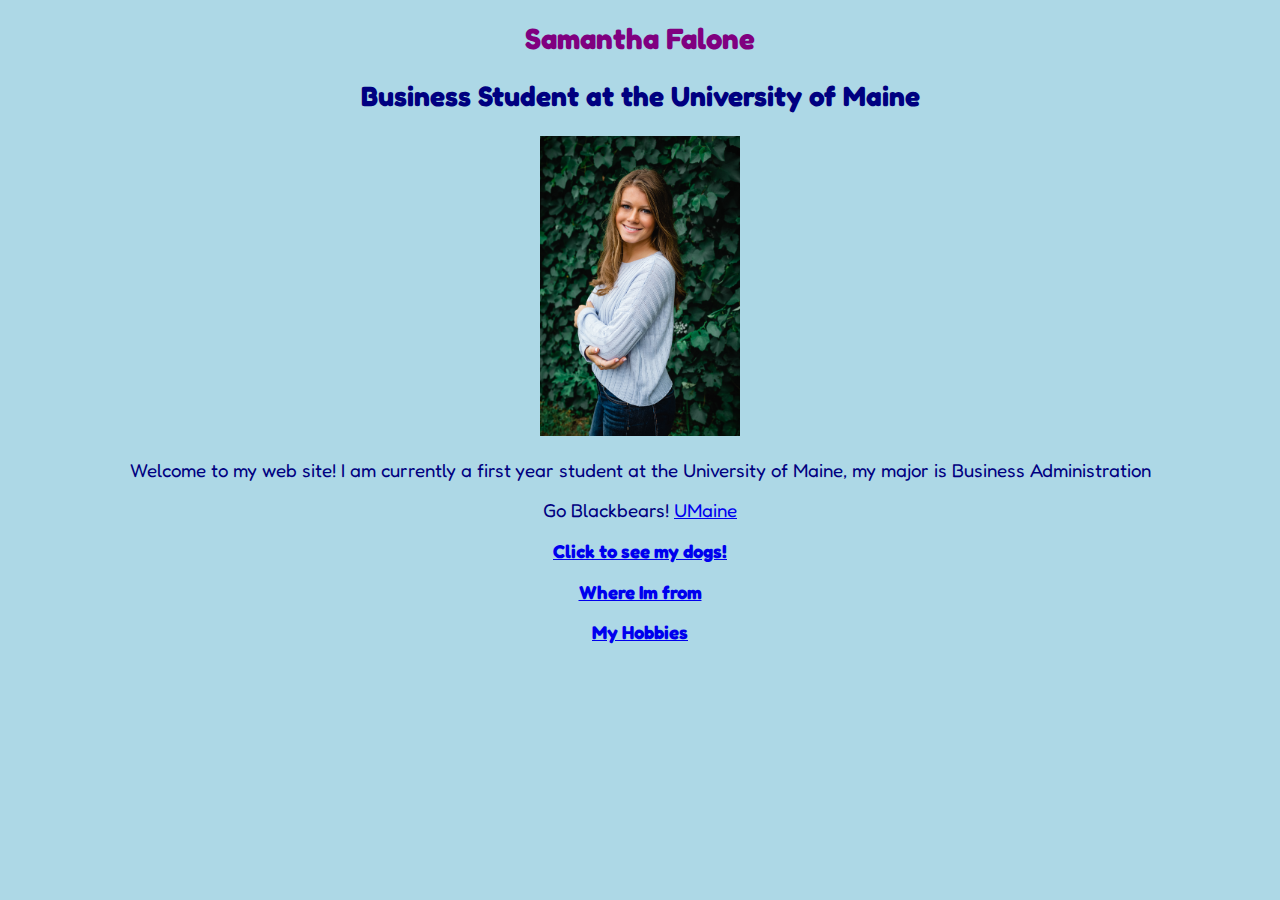
<file: BUA 235/index.html>
<!DOCTYPE html>

<html>

    <head>
        <title>Samantha Falone</title>
         <link href="https://fonts.googleapis.com/css?family=Fredoka One" rel="stylesheet">
        <link href="stylesheet.css" rel="stylesheet">
    </head>

    <body>

        <h1><center>Samantha Falone</center></h1> 
		<h2><center>Business Student at the University of Maine</center></h2>

		<p><center><IMG SRC="smpic.jpeg" Height="300"></center></p>

		<p><center>Welcome to my web site! I am currently a first year student at the University of Maine, my major is Business Administration</center></p>
		
		<p><center>Go Blackbears!  <A HREF="https://umaine.edu/"> UMaine </A></center></p>

		<p><center><A HREF="mydogs.html"> <b>Click to see my dogs!</b></A></center></p>
		<p><center><A HREF="home.html"> <b>Where Im from</b></A></center></p>
		<p><center><A HREF="hobbies.html"> <b>My Hobbies</b></A></center></p>
		</body>

</html>
</file>
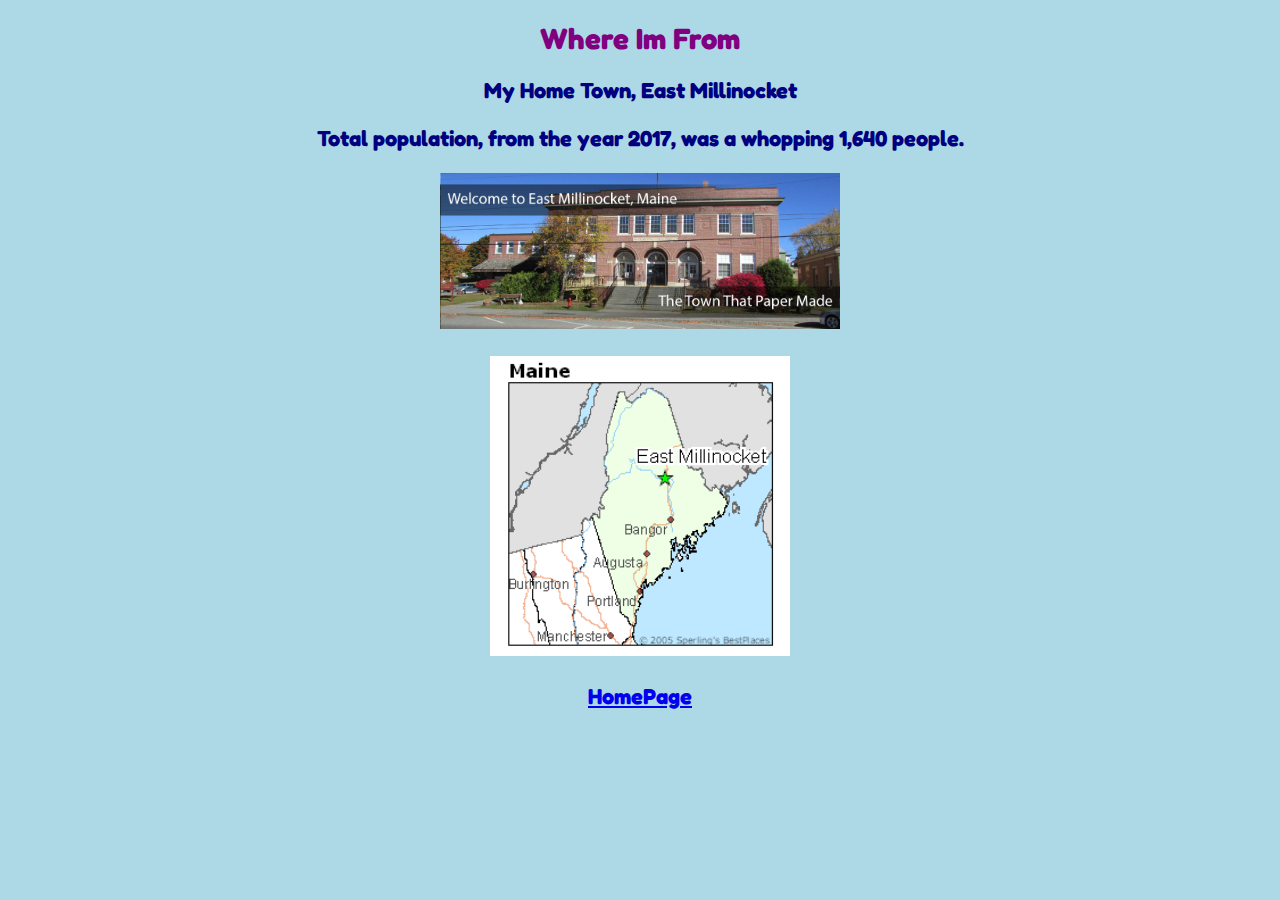
<file: BUA 235/home.html>
<!DOCTYPE html>

<html>

    <head>
        <B><center><h1>Where Im From </h1></center><B>
        	<link href="https://fonts.googleapis.com/css?family=Fredoka One" rel="stylesheet">
        <link href="stylesheet.css" rel="stylesheet">
    </head>

    <body>
	<h3><center>My Home Town, East Millinocket</center><h3>
		<p><center>Total population, from the year 2017, was a whopping 1,640 people.</center></p>
		<p><center><IMG SRC="eastmill.jpg" width="400"></center></p>

		<p><center><IMG SRC="east.gif" width="300" height="300"></center></p>

		<p><center><A HREF="index.html"><b>HomePage</b></A></center></p>



    </body>

</html>
</file>
<file: BUA 235/stylesheet.css>
h1 {color: purple; font-size: 22pt;} 
body{ background: lightblue; 
	     color: navy;
	     font-size: 14pt;
	     font-family: 'Fredoka One';
	   }
</file>
